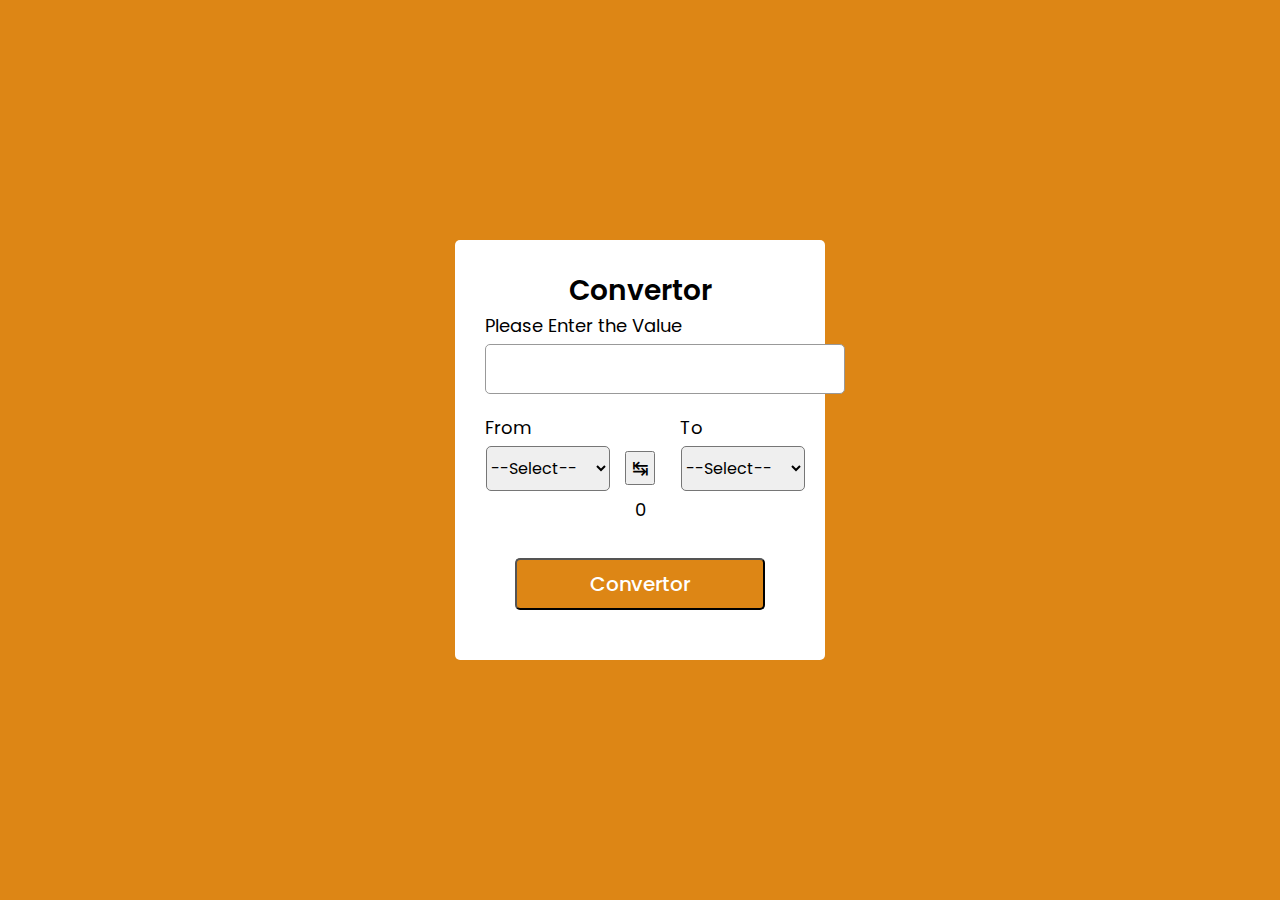
<file: index.html>
<!DOCTYPE html>
<html lang="en">
<head>
    <meta charset="UTF-8">
    <meta http-equiv="X-UA-Compatible" content="IE=edge">
    <meta name="viewport" content="width=device-width, initial-scale=1.0">
    <link rel="styleSheet" href="covertor.css">
    <title>Convertor</title>
    
    
</head>
<body>
    <div class="wrapper">
    <header>Convertor</header>
        <div class="Main">
            <div class="Number" id="Number">
                <p id="input">Please Enter the Value </p>
                <input type="text" id="take-input">
                </div>
                <div class="drop-list">
                    <div class="from" id="from">
                    <p>From</p>
                    <div class="select-box" >
                        <select id="select-from" name="select-from">
                            <option value="" >--Select--</option>
                            <option value="Decimal" >Decimal</option>
                            <option value="Hexadecimal">Hexadecimal</option>
                            <option value="Octal">Octal</option>
                            <option value="Binary">Binary</option>
                        </select>
                    </div>
                    </div>
                    <div class="icon">
                        <button class="button" id="button">&#8633</button>         
            </div>
            <div class="to" id="to">
                    <p>To</p>
                    <div class="select-box">
                        <select id="select-to" name="select-to">
                            <option value="">--Select--</option>
                            <option value="Decimal">Decimal</option>
                            <option value="Hexadecimal">Hexadecimal</option>
                            <option value="Octal">Octal</option>
                            <option value="Binary">Binary</option>
                        </select>
                    </div>
                </div>
            </div>
            <div class="converted-value">
                <p id="value">0</p></div>
            
        <div class="last">
            <button id="Convertor"class="Convertor" onclick="Calculate()">Convertor</button>
        </div>
        </div>
        
    </div>      
</body>
<script src="convertor.js"></script>
<script>
button.onclick=() => {
const button = document.getElementById("button");
const dropdown_1 = document.getElementById("select-from");
const dropdown_2 = document.getElementById("select-to");
 
  const temp_1_value = dropdown_1.value;
  const temp_2_value = dropdown_2.value;

  dropdown_1.value = temp_2_value;
  dropdown_2.value = temp_1_value;
}
</script>

</html>
</file>
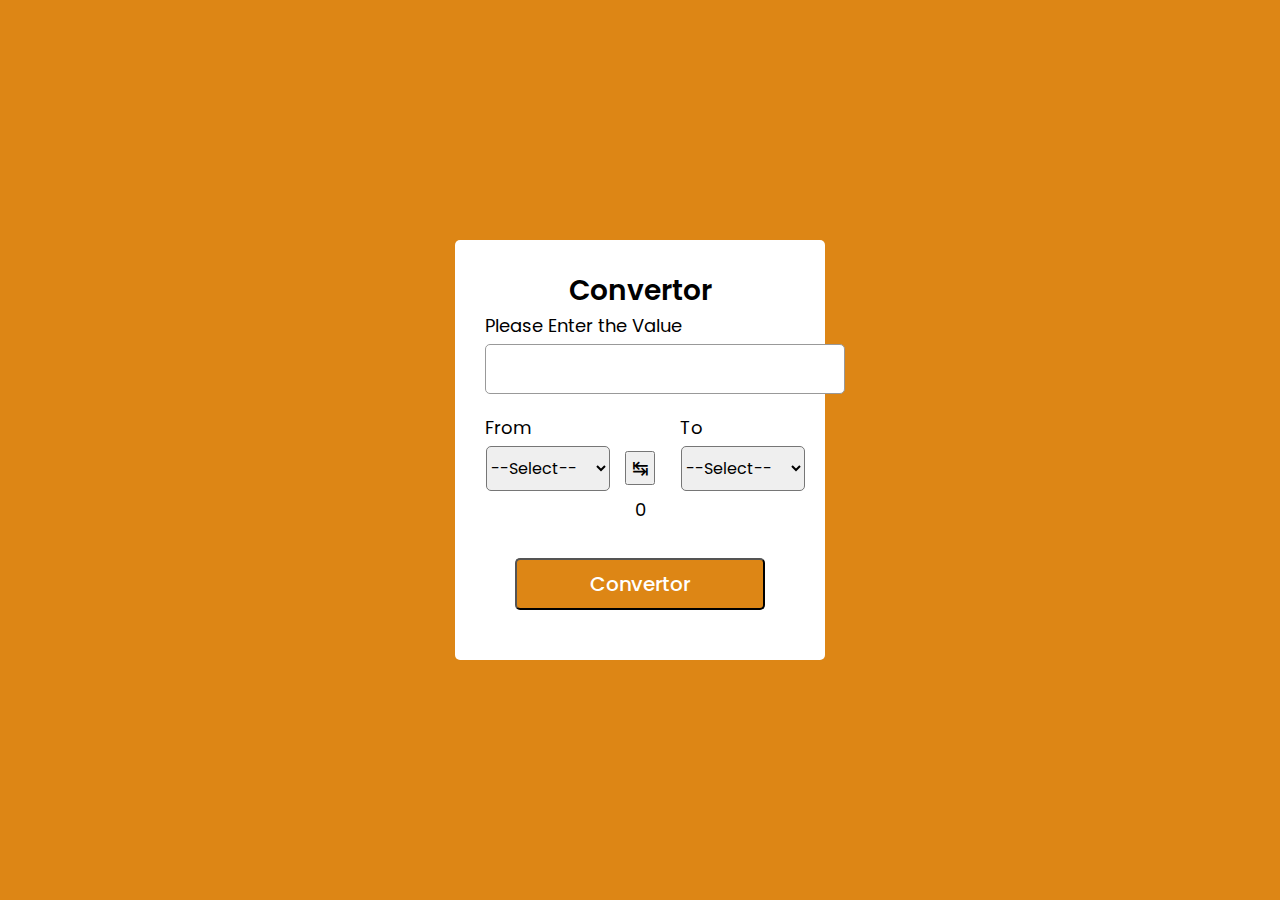
<file: convertor.html>
<!DOCTYPE html>
<html lang="en">
<head>
    <meta charset="UTF-8">
    <meta http-equiv="X-UA-Compatible" content="IE=edge">
    <meta name="viewport" content="width=device-width, initial-scale=1.0">
    <link rel="styleSheet" href="covertor.css">
    <title>Convertor</title>
    
    
</head>
<body>
    <div class="wrapper">
    <header>Convertor</header>
        <div class="Main">
            <div class="Number" id="Number">
                <p id="input">Please Enter the Value </p>
                <input type="text" id="take-input">
                </div>
                <div class="drop-list">
                    <div class="from" id="from">
                    <p>From</p>
                    <div class="select-box" >
                        <select id="select-from" name="select-from">
                            <option value="" >--Select--</option>
                            <option value="Decimal" >Decimal</option>
                            <option value="Hexadecimal">Hexadecimal</option>
                            <option value="Octal">Octal</option>
                            <option value="Binary">Binary</option>
                        </select>
                    </div>
                    </div>
                    <div class="icon">
                        <button class="button" id="button">&#8633</button>         
            </div>
            <div class="to" id="to">
                    <p>To</p>
                    <div class="select-box">
                        <select id="select-to" name="select-to">
                            <option value="">--Select--</option>
                            <option value="Decimal">Decimal</option>
                            <option value="Hexadecimal">Hexadecimal</option>
                            <option value="Octal">Octal</option>
                            <option value="Binary">Binary</option>
                        </select>
                    </div>
                </div>
            </div>
            <div class="converted-value">
                <p id="value">0</p></div>
            
        <div class="last">
            <button id="Convertor"class="Convertor" onclick="Calculate()">Convertor</button>
        </div>
        </div>
        
    </div>      
</body>
<script src="convertor.js"></script>
<script>
button.onclick=() => {
const button = document.getElementById("button");
const dropdown_1 = document.getElementById("select-from");
const dropdown_2 = document.getElementById("select-to");
 
  const temp_1_value = dropdown_1.value;
  const temp_2_value = dropdown_2.value;

  dropdown_1.value = temp_2_value;
  dropdown_2.value = temp_1_value;
}
</script>

</html>
</file>
<file: covertor.css>
@import url("https://fonts.googleapis.com/css?family=Poppins");
*{
    margin:0;
    padding: 0;
    box-sizing: border-box;
    font-family: "poppins","sans-serif";
}
body{
    display:flex;
    align-items: center;
    justify-content: center;
    min-height: 100vh;
    background: rgb(221, 134, 21);
}
.wrapper{
    width:370px;
    padding: 30px;
    border-radius: 5px;
    background: white;

}
.wrapper header{
    font-size: 28px;
    font-weight: 600;
    text-align: center;
}
.wrapper.Main{
    margin:40px 0 20px 0;
}

.Main:where(input,select,button){
    width:100%;
    outline:none;
    border: none;
    border-radius: 5px;
}
.Main p{
    font-size: 18px;
    margin-bottom: 5px;
}
.Main input{
    height: 50px;
    font-size: 17px;
    padding: 0 15px;
    border: 1px solid #999;
    border-radius: 5px;
}
.Main input:focus{
    padding: 0 14px;
    border: 2px solid rgb(221, 134, 21);
}
 .Main .drop-list{
     display:flex;
     margin-top: 20px;
     align-items: center;
     justify-content: space-between;
 }
 .drop-list .select-box{
     display: flex;
     height: 45px;
     width: 115px;
     border-radius: 5px;
     align-items: center;
     justify-content: center;
     border-radius: 1px solid #999;
 }
 .select-box select{
     width: auto;
     height: 45px;
     font-size: 16px;
     margin: 0 -5px 0 5px;
     border-radius: 5px;
 }
 
 button{
     font-size: 20px;
     width:30px;
     font-weight: 500;
     margin-top: 30px;


 }

 .converted-value{
     font-size: 17px;
     margin-top: 5px;
     /* margin: 20px 0 30px; */
     display: flex;
     align-items: center;
     justify-content: center;
 }
.last{
    display: flex;
    align-items: center;
    justify-content: center;
    margin-bottom: 20px;

}
 .Convertor{
     height:52px;
     font-size: 20px;
     font-weight: 500;
     color: #fff;
     background: rgb(221, 134, 21);
     width: 250px;
     display: flex;
     align-items: center;
     justify-content: center;
     border-radius: 5px;
 }
</file>
